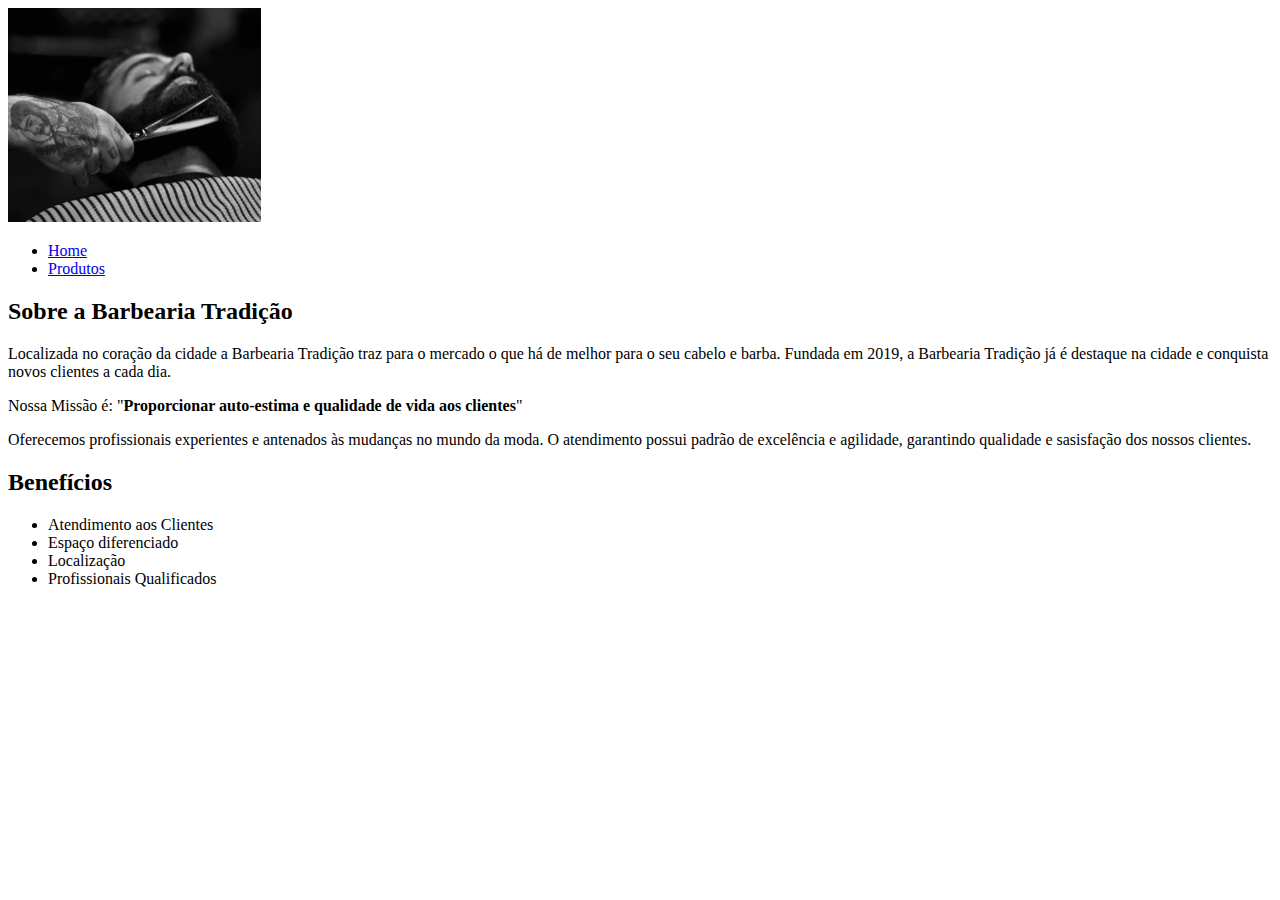
<file: index.html>
<!DOCTYPE html>
<html lang="en">

<head>
	<meta charset="UTF-8">
	<meta http-equiv="X-UA-Compatible" content="IE=edge">
	<meta name="viewport" content="width=device-width, initial-scale=1.0">
	<title>Página Inicial</title>
</head>

<body>
	<img src="pages/imgs/Screen Shot 2022-07-31 at 14.12.07.png" width="20%">
	<ul>
		<li><a href="pages/page1.html">Home</a></li>
		<li><a href="pages/page2.html">Produtos</a></li>
	</ul>
	<h2>
		Sobre a Barbearia Tradição
	</h2>
	<p>
		Localizada no coração da cidade a Barbearia Tradição traz para o mercado o que há de melhor para o seu cabelo e
		barba. Fundada em 2019, a Barbearia Tradição já é destaque na cidade e conquista novos clientes a cada dia.
	</p>
	<p>
		Nossa Missão é: "<strong>Proporcionar auto-estima e qualidade de vida aos clientes</strong>"
	</p>
	<p>
		Oferecemos profissionais experientes e antenados às mudanças no mundo da moda. O atendimento possui padrão de
		excelência e agilidade, garantindo qualidade e sasisfação dos nossos clientes.
	</p>
	<h2>Benefícios</h2>
	<ul>
		<li>Atendimento aos Clientes</li>
		<li>
			Espaço diferenciado
		</li>
		<li>
			Localização
		</li>
		<li>
			Profissionais Qualificados
		</li>
	</ul>

</body>

</html>
</file>
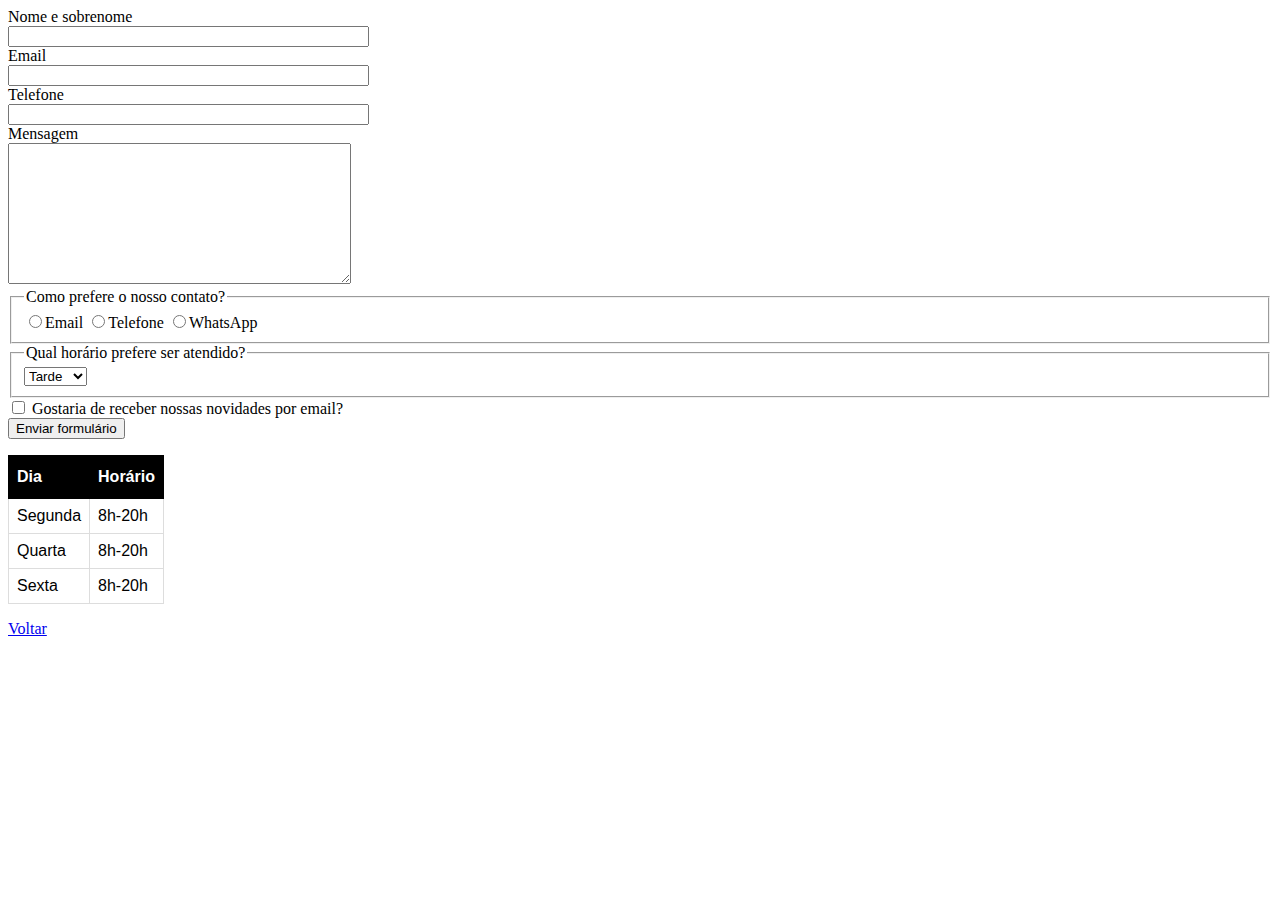
<file: pages/page1.html>
<!DOCTYPE html>
<html lang="en">

<head>
	<meta charset="UTF-8">
	<meta http-equiv="X-UA-Compatible" content="IE=edge">
	<meta name="viewport" content="width=device-width, initial-scale=1.0">
	<link rel="stylesheet" href="../style.css">
	<title>Home</title>
</head>
<div>
	<form>
		<td>Nome e sobrenome
		</td>
</div>
<div>
	<td><input type="text" size="42"></td>
</div>
<div>
	<td>Email</td>
</div>
<div>
	<td><input type="text" size="42"></td>
</div>
<div>
	<td>
		Telefone
	</td>
</div>
<div>
	<td><input type="text" size="42" min="0"></td>
</div>
<div>
	<td>Mensagem</td>
</div>
<div>
	<textarea name="Text1" cols="40" rows="9"></textarea>
</div>
<fieldset>
	<legend>Como prefere o nosso contato?</legend>
	<label><input type="radio" name="cont" value="em">Email
	</label>
	<label><input type="radio" name="cont" value="tel">Telefone
	</label>
	<label><input type="radio" name="cont" value="whats">WhatsApp
	</label>
</fieldset>
<fieldset>
	<legend>Qual horário prefere ser atendido?</legend>
	<select name="selectTime">
		<option value="time1">Manhã</option>
		<option value="timer2" selected>Tarde</option>
		<option value="time3">Noite</option>
	</select>
</fieldset>
<div>
	<label>
		<input type="checkbox" name="checkCont" value="boolCon"> Gostaria de receber nossas novidades por email?
	</label>
</div>
<div>
	<button type="submite">
		Enviar formulário
	</button>
	</form>
</div>
<p></p>

<table id="TimesAv" style="width: 10%">
	<tr>
		<th>Dia</th>
		<th>Horário</th>
	</tr>
	<tr>
		<td>Segunda</td>
		<td>8h-20h</td>
	</tr>
	<tr>
		<td>Quarta</td>
		<td>8h-20h</td>
	</tr>
	<tr>
		<td>Sexta</td>
		<td>8h-20h</td>
	</tr>
</table>
<p><a href="../index.html" rel="prev">Voltar</a></p>

<body>

</body>

</html>
</file>
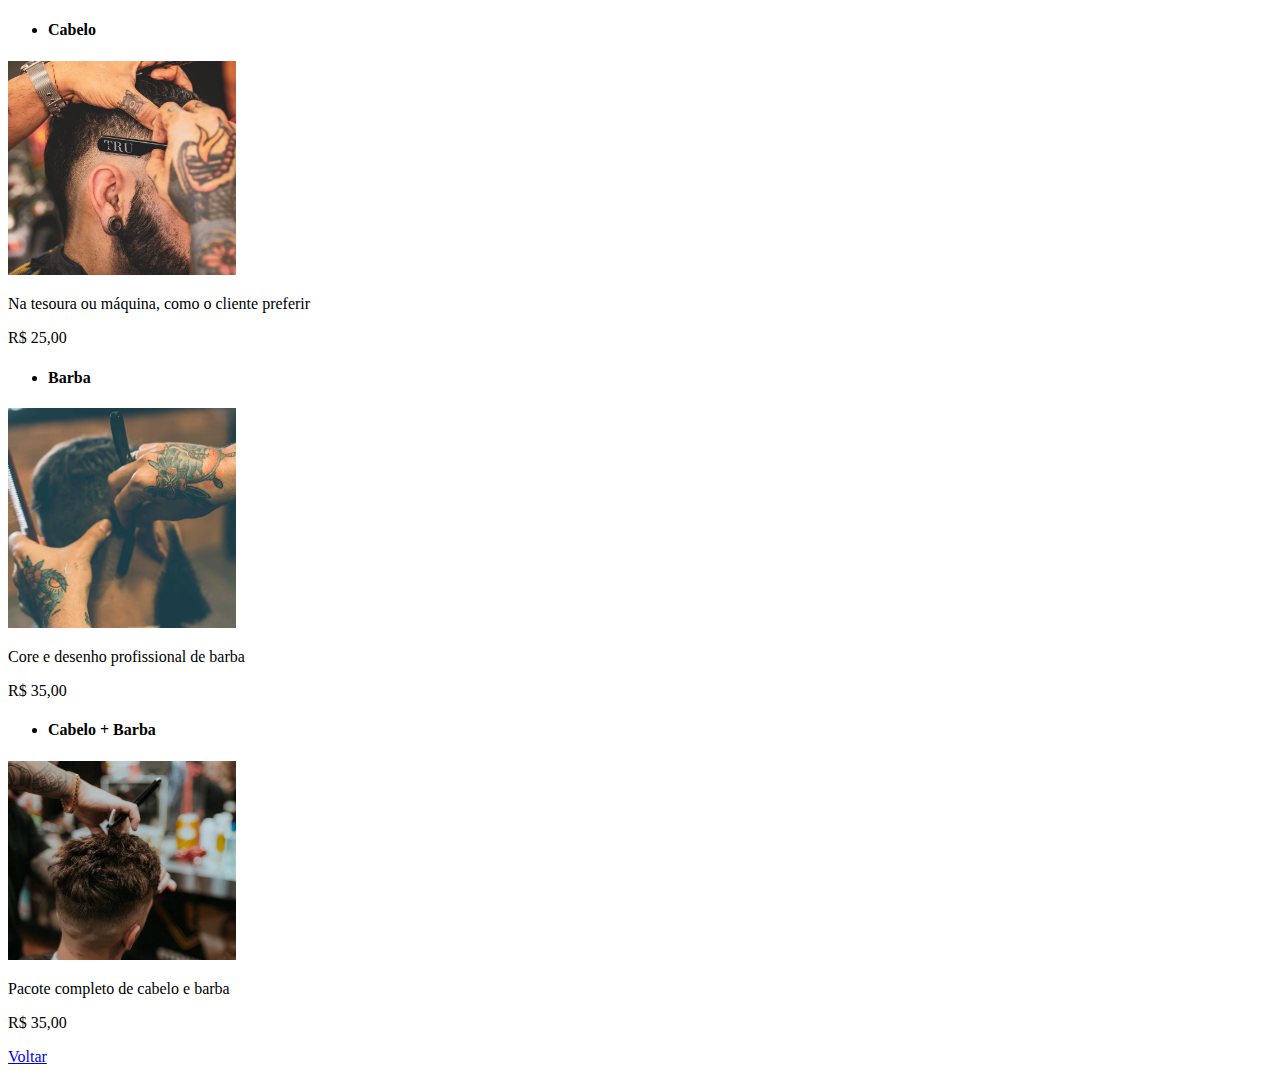
<file: pages/page2.html>
<!DOCTYPE html>
<html lang="en">

<head>
	<meta charset="UTF-8">
	<meta http-equiv="X-UA-Compatible" content="IE=edge">
	<meta name="viewport" content="width=device-width, initial-scale=1.0">
	<title>Produtos</title>
</head>

<body>
	<ul>
		<li>
			<h4>Cabelo</h4>
		</li>
	</ul>
	<img src="imgs/hairCut.png" alt="cut" width="18%">
	<p> Na tesoura ou máquina, como o cliente preferir</p>
	<p>
		R$ 25,00
	</p>
	<ul>
		<li>
			<h4>Barba</h4>
		</li>
	</ul>
	<img src="imgs/bcut.png" alt="bcut" width="18%">
	<p>
		Core e desenho profissional de barba
	</p>
	<p>
		R$ 35,00
	</p>
	<ul>
		<li>
			<h4>Cabelo + Barba</h4>
		</li>
	</ul>
	<img src="imgs/bothImg.png" alt="bothC" width="18%">
	<p>
		Pacote completo de cabelo e barba
	</p>
	<p>
		R$ 35,00
	</p>
	<p><a href="../index.html" rel="prev">Voltar</a></p>

</body>

</html>
</file>
<file: style.css>
#TimesAv {
	font-family: Arial, Helvetica, sans-serif;
	border-collapse: collapse;
	width: 100%;
}

#TimesAv td,
th {
	border: 1px solid #ddd;
	padding: 8px;
}

#TimesAv th {
	padding-top: 12px;
	padding-bottom: 12px;
	text-align: left;
	background-color: #000000;
	color: white;
}

#TimesAv,
table,
th,
td {
	border: 1px solid black;
	border-collapse: collapse;
}
</file>
